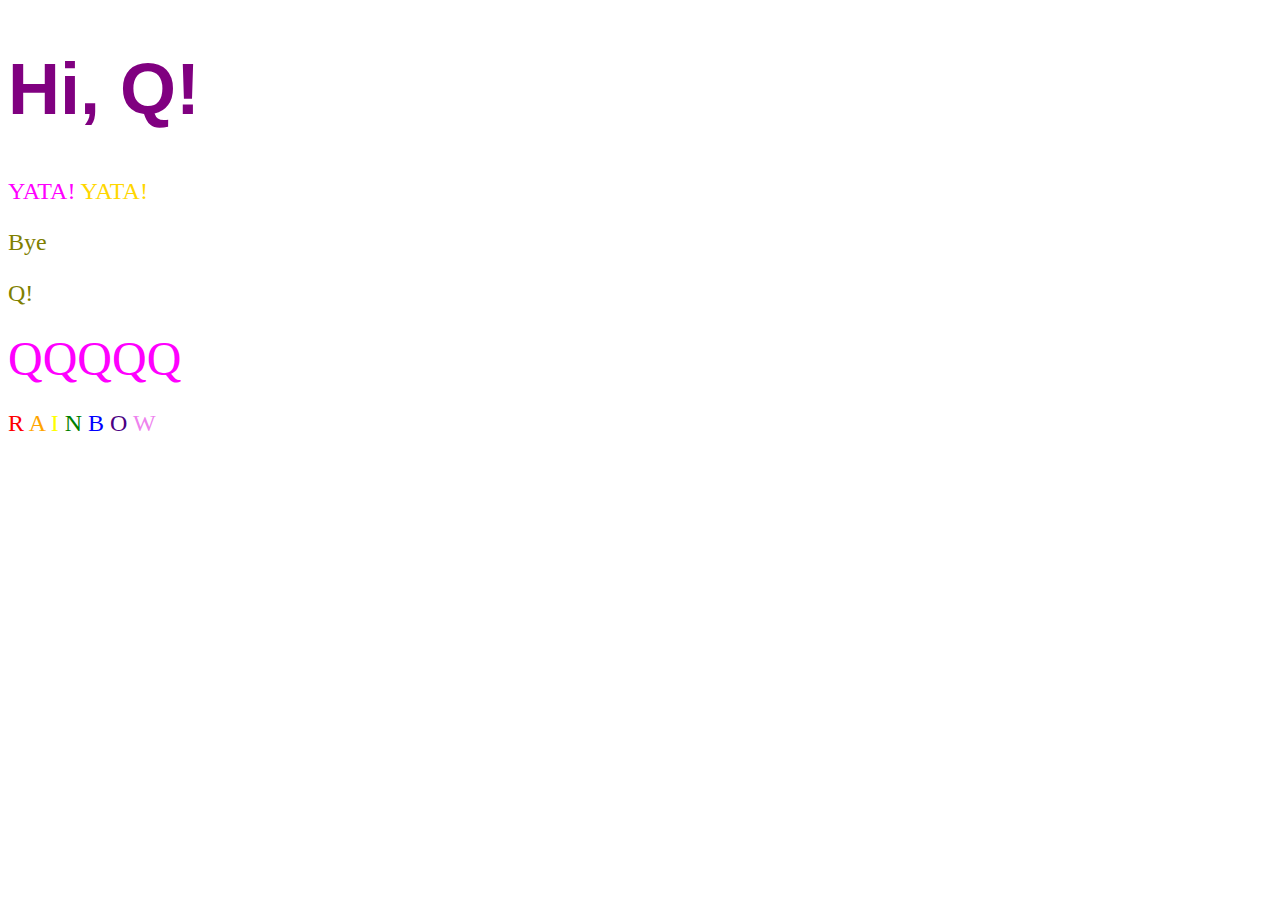
<file: index.html>
<!doctype html> <!-- every document starts with this -->
<html lang="en">
    <!-- tags: head and body -->
    <head>
        <title>Hello world page</title>
        <style>
            span {
                /* for every span tag, set the color to fushia */
                color:fuchsia; 
            }
            /* styling by id needs a # */
            #lyric {
                color:gold;
            }
            /* needs a . before class name */
            .classname {
                color: blue;
            }
            .doublesize {
                font-size:2em;
            }
        </style> <!--can be before or after <title>-->
    </head> <!-- <body> contains everything a user can see, they can't see what's in "Title" -->
    <body style = "color:olive;font-size:1.5em;">
        <!-- Stlye the header <h1>by adding an attribute -->
        <h1 style = "color:purple;font-size:3em;font-family:Helvetica;"> Hi, Q!</h1>
        <span>YATA!</span>
        <span id = "lyric">YATA!</span>
        <!-- <p> tag puts text on different lines -->
        <p>Bye</p>
        <p>Q!</p>
        <span class = "calssname doublesize">QQQQQ</span>
        
        <p> </p> <!--whitespace-->

        <span style = "color:red">R</span>
        <span style = "color:orange">A</span>
        <span style = "color:yellow">I</span>
        <span style = "color:green">N</span>
        <span style = "color:blue">B</span>
        <span style = "color:indigo">O</span>
        <span style = "color:violet">W</span>
    </body>
</html>
</file>
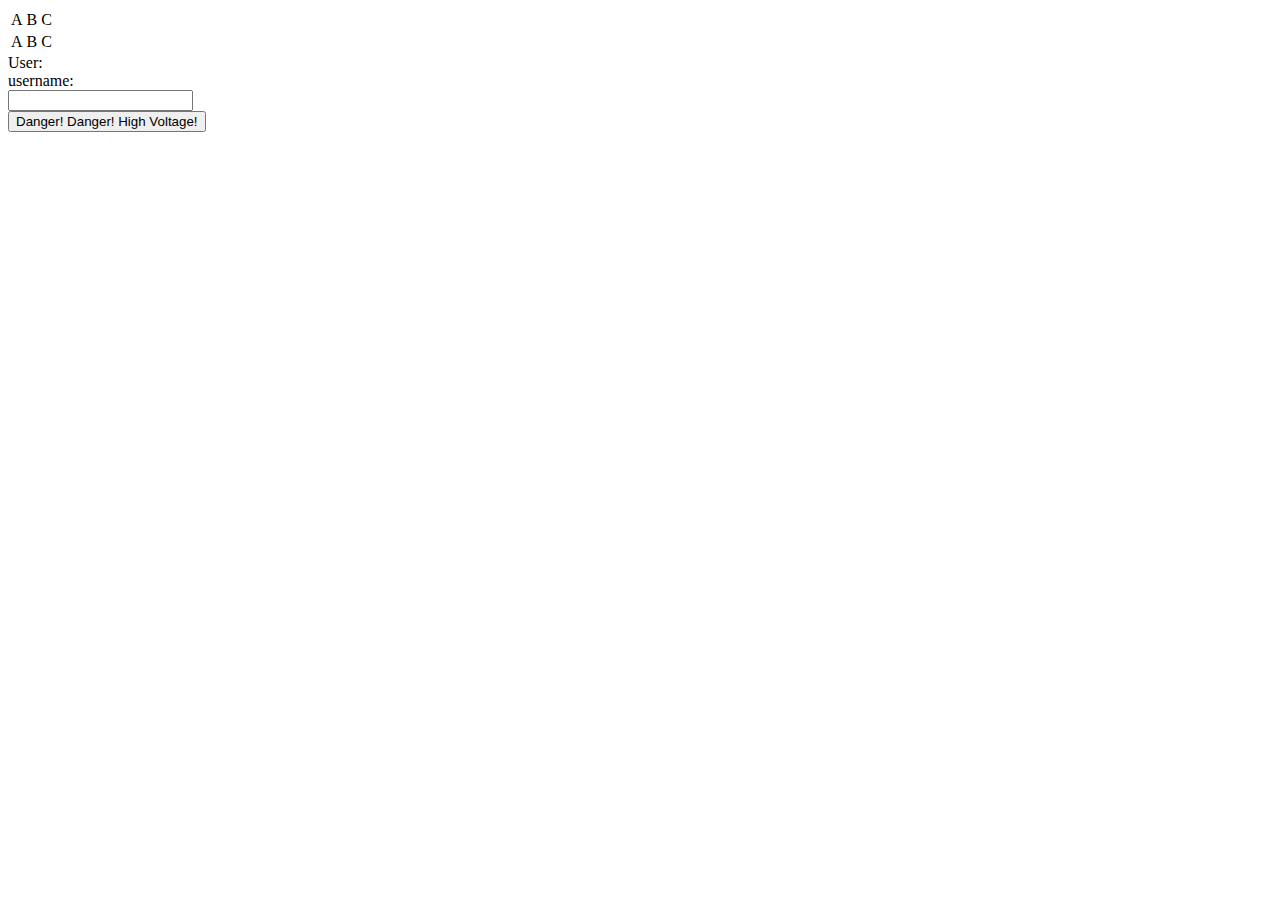
<file: bootstrap.html>
<!DOCTYPE html>
<html lang="en">
<head>
    <title>Bootstrap doc</title>
    <!-- add Bootstrap styling -->
    <link rel="stylesheet" 
          href="https://stackpath.bootstrapcdn.com/bootstrap/4.1.3/css/bootstrap.min.css" 
          integrity="sha384-MCw98/SFnGE8fJT3GXwEOngsV7Zt27NXFoaoApmYm81iuXoPkFOJwJ8ERdknLPMO" 
          crossorigin="anonymous">
</head>
<body>
    <table class = "table table-dark">
        <tr>
            <td>A</td>
            <td>B</td>
            <td>C</td>
        </tr>
        <tr>
            <td>A</td>
            <td>B</td>
            <td>C</td>
        </tr>
    </table>

    <label for="basic-url">User:</label>
<div class="input-group mb-3">
  <div class="input-group-prepend">
    <span class="input-group-text" id="basic-addon3">username:</span>
  </div>
  <input type="text" class="form-control" id="basic-url" aria-describedby="basic-addon3">
</div>

    <button class = "btn btn-danger">Danger! Danger! High Voltage!</button>
</body>
</html>
</file>
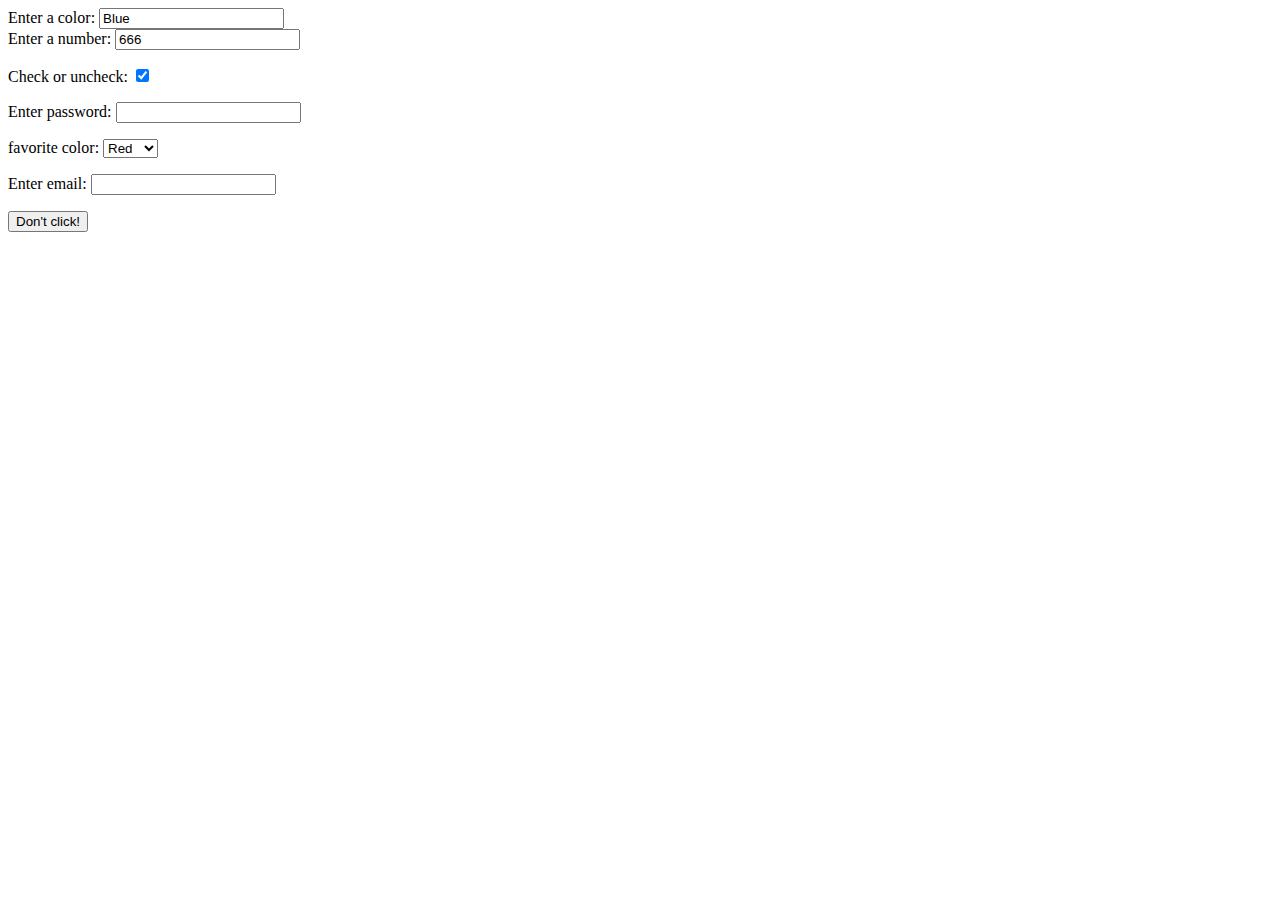
<file: newform.html>
<!DOCTYPE html>
<html lang="en">
<head>
    <meta charset="UTF-8">
    <meta name="viewport" content="width=device-width, initial-scale=1.0">
    <meta http-equiv="X-UA-Compatible" content="ie=edge">
    <title>Document</title>
</head>
<body>
    <form method = "GET" action = "newform.html">
        <span>Enter a color:</span>
        <input type = "text" name = "color" value = "Blue">
        <br/>
        <span>Enter a number:</span>
        <input type = "text" name = "number" value = "666">
        <br/>
       
        <p>
            <span>Check or uncheck:</span>
            <input type = "checkbox" name = "yn" checked>
        </p>
        <p>
            <span>Enter password:</span>
            <input type = "password" name = "password">
        </p>
        <p>
            <span>favorite color:</span>
            <select name = "favcolor">
                <option value = "R">Red</option>
                <option value = "Blk">Black</option>
                <option value = "Blu">Blue</option>
            </select>
        </p>
        <p>
                <span>Enter email:</span>
                <input type = "email" name = "email">
        </p>
        <button type = "submit">Don't click!</button> 
    </form>
</body>
</html>
</file>
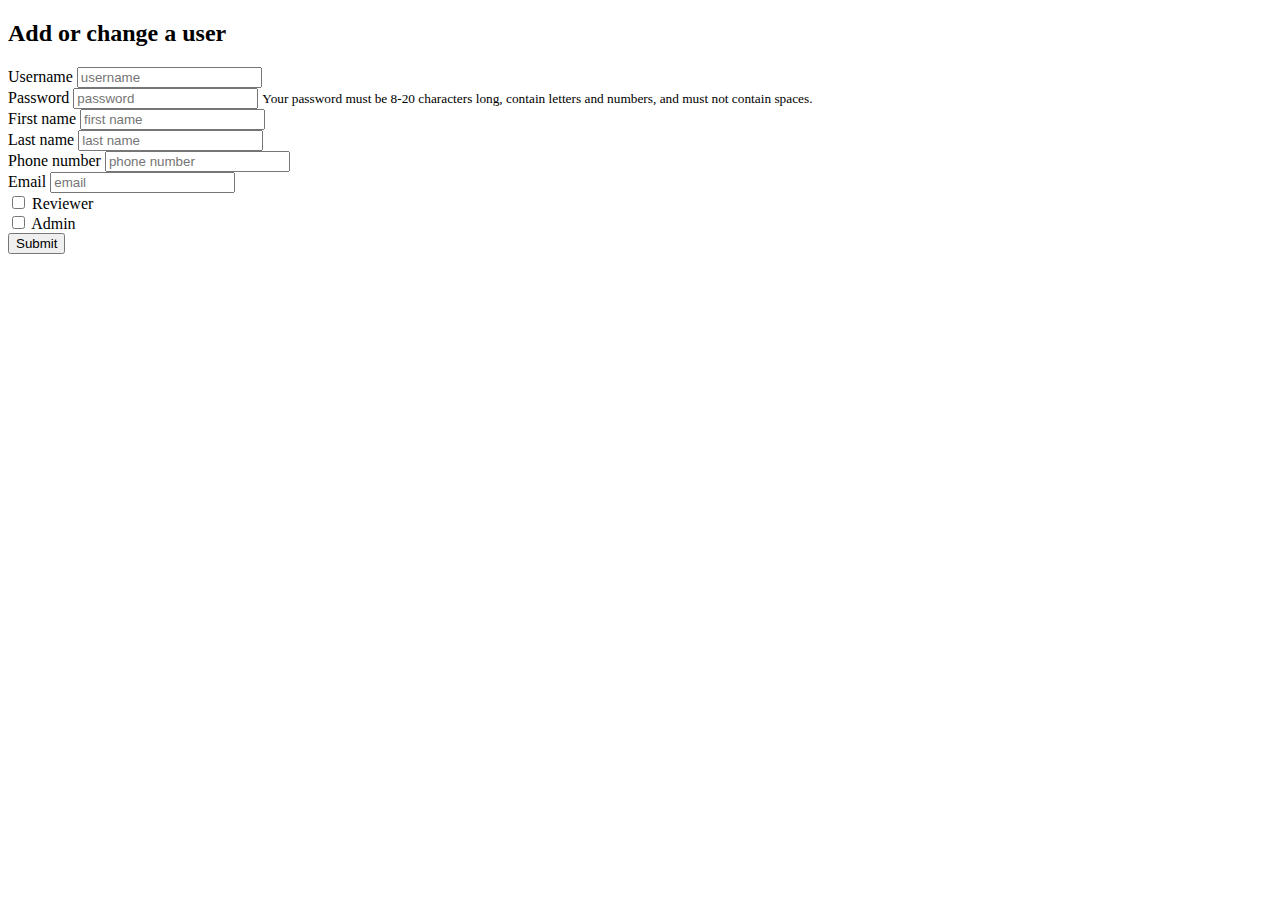
<file: useradd.html>
<!DOCTYPE html>
<html lang="en">
<head>
    <title>User Add</title>
    <link rel="stylesheet" 
          href="https://stackpath.bootstrapcdn.com/bootstrap/4.1.3/css/bootstrap.min.css" 
          integrity="sha384-MCw98/SFnGE8fJT3GXwEOngsV7Zt27NXFoaoApmYm81iuXoPkFOJwJ8ERdknLPMO" 
          crossorigin="anonymous">
</head>
<body>
    <!-- <label for="basic-url">Add or Change a User</label> -->
    <h2>Add or change a user</h2>

    <form>
        <div class="form-row col-auto">
          <div class="form-group col-md-6">
            <label for="inputUsername">Username</label>
            <input type="username" class="form-control" id="inputUsername" placeholder="username">
          </div>
          <div class="form-group col-md-6">
            <label for="inputPassword4">Password</label>
            <input type="password" class="form-control" id="inputPassword4" placeholder="password">

            <small id="passwordHelpBlock" class="form-text text-muted">
                Your password must be 8-20 characters long, contain letters and numbers, and must not contain spaces.
            </small>

          </div>
        </div>

        <div class="form-row col-auto">
            <div class="form-group col-md-6">
              <label for="inputFirstName">First name</label>
              <input type="FirstName" class="form-control" id="inputFirstName" placeholder="first name">
            </div>
            <div class="form-group col-md-6">
              <label for="inputLastName">Last name</label>
              <input type="LastName" class="form-control" id="inputLastName" placeholder="last name">
            </div>
          </div>

        <div class="form-group col-auto">
          <label for="inputPhone">Phone number</label>
          <input type="text" class="form-control" id="inputPhone" placeholder="phone number">
        </div>

        <div class="form-group col-auto">
          <label for="inputEmail">Email</label>
          <input type="text" class="form-control" id="inputEmail" placeholder="email">
        </div>
    
        <div class="form-group col-auto">
          <div class="form-check">
            <input class="form-check-input" type="checkbox" id="gridCheck">
            <label class="form-check-label" for="gridCheck">
              Reviewer
            </label>
          </div>
        </div>

        <div class="form-group col-auto">
            <div class="form-check">
              <input class="form-check-input" type="checkbox" id="gridCheck">
              <label class="form-check-label" for="gridCheck">
                Admin
              </label>
            </div>
          </div>

        <button type="submit" class="btn btn-primary">Submit</button>
      </form>
     

</body>
</html>
</file>
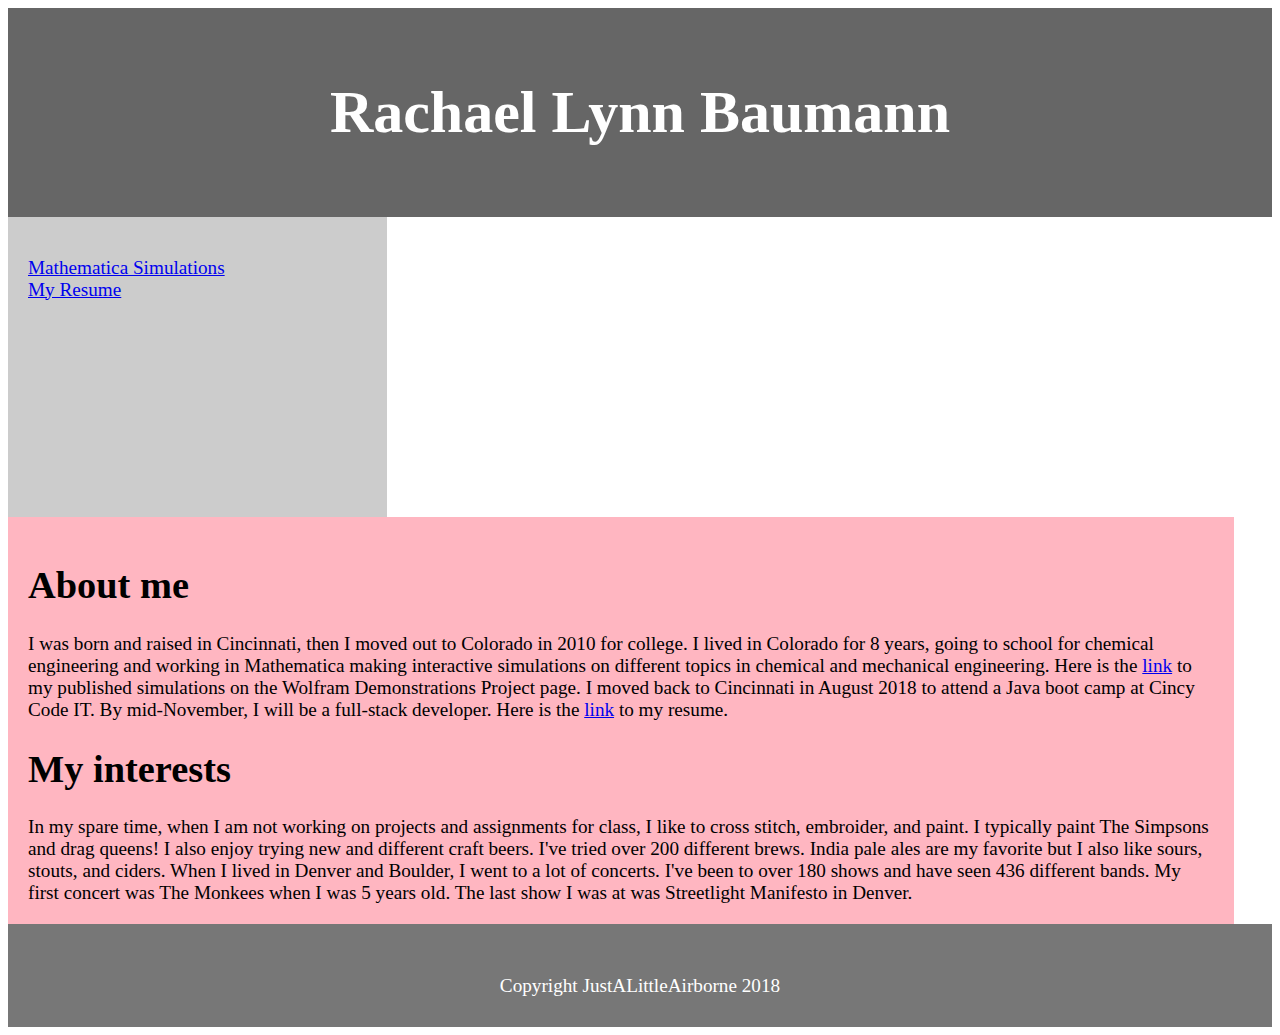
<file: webpage.html>
<!doctype html> <!-- every document starts with this -->
<html lang="en">
    
    <head>
        <title>Rachael's home page</title>
        <!-- <meta charset="utf-8">
        <meta name="viewport" content="width=device-width, initial-scale=1"> -->
    </head>

    <style>
    *{
    box-sizing: border-box;
    }         
/* Style the header */
    header {
        background-color: #666;
        padding: 30px;
        text-align: center;
        font-size: 30px;
        color: white;
    }
    /* Create two columns/boxes that floats next to each other */
    nav {
        float: left;
        width: 30%;
        height: 300px; /* only for demonstration, should be removed */
        background: #ccc;
        padding: 20px;
    }
    nav ul {
        list-style-type: none;
        padding: 0;
    }
    article {
        float: left;
        padding: 20px;
        width: 97%;
        background-color:lightpink;
        /* background-color: #f1f1f1; */
    }
    /* Clear floats after the columns */
    section:after {
        content: "";
        display: table;
        clear: both;
}
    /* Style the footer */
    footer {
        background-color: #777;
        padding: 10px;
        text-align: center;
        color: white;
}
@media (max-width: 600px) {
    nav, article {
        width: 100%;
        height: auto;
    }
}
    </style>

    <header>
            <h1>Rachael Lynn Baumann</h1>
    </header>
    
    <body style = "font-size:1.2em;">
        <section>   
            <nav>
                <ul>
                     <li><a href="http://demonstrations.wolfram.com/author.html?author=Rachael%20L.%20Baumann">
                    Mathematica Simulations</a></li>
                     <li><a href="file:///C:/repos/HTML/resume.html">My Resume</a></li>
                </ul>
            </nav>

            <article>
               <h1>About me</h1>
               <span>
                   I was born and raised in Cincinnati, then I moved out to Colorado in 2010 for college.
                   I lived in Colorado for 8 years, going to school for chemical engineering and working
                   in Mathematica making interactive simulations on different topics in chemical and 
                   mechanical engineering. 
                   Here is the 
                   <a href = "http://demonstrations.wolfram.com/author.html?author=Rachael%20L.%20Baumann">link</a>
                   to my published simulations on the Wolfram Demonstrations Project page. 
                   I moved back to Cincinnati in August 2018 to attend a Java boot camp at Cincy Code IT. By
                   mid-November, I will be a full-stack developer. 
                   Here is the 
                   <a href = "file:///C:/repos/HTML/resume.html">link</a> to my resume.
                <h1>My interests</h1>
                <span>
                    In my spare time, when I am not working on projects and assignments for class, I like
                    to cross stitch, embroider, and paint. I typically paint The Simpsons and drag queens! 
                    I also enjoy trying new and different craft beers. I've tried over 200 different brews.
                    India pale ales are my favorite but I also like sours, stouts, and ciders. 
                    When I lived in Denver and Boulder, I went to a lot of concerts. I've been to over 180 
                    shows and have seen 436 different bands. My first concert was The Monkees when I was 5
                    years old. The last show I was at was Streetlight Manifesto in Denver.
                </span>
               </span>
                <!-- <br><a href = "file:///C:/repos/HTML/resume.html">Rachael Baumann resume</a> -->
            </article>
        </section>
            <footer>
                <p><br>Copyright JustALittleAirborne 2018</p>
            </footer>
    </body>
</file>
